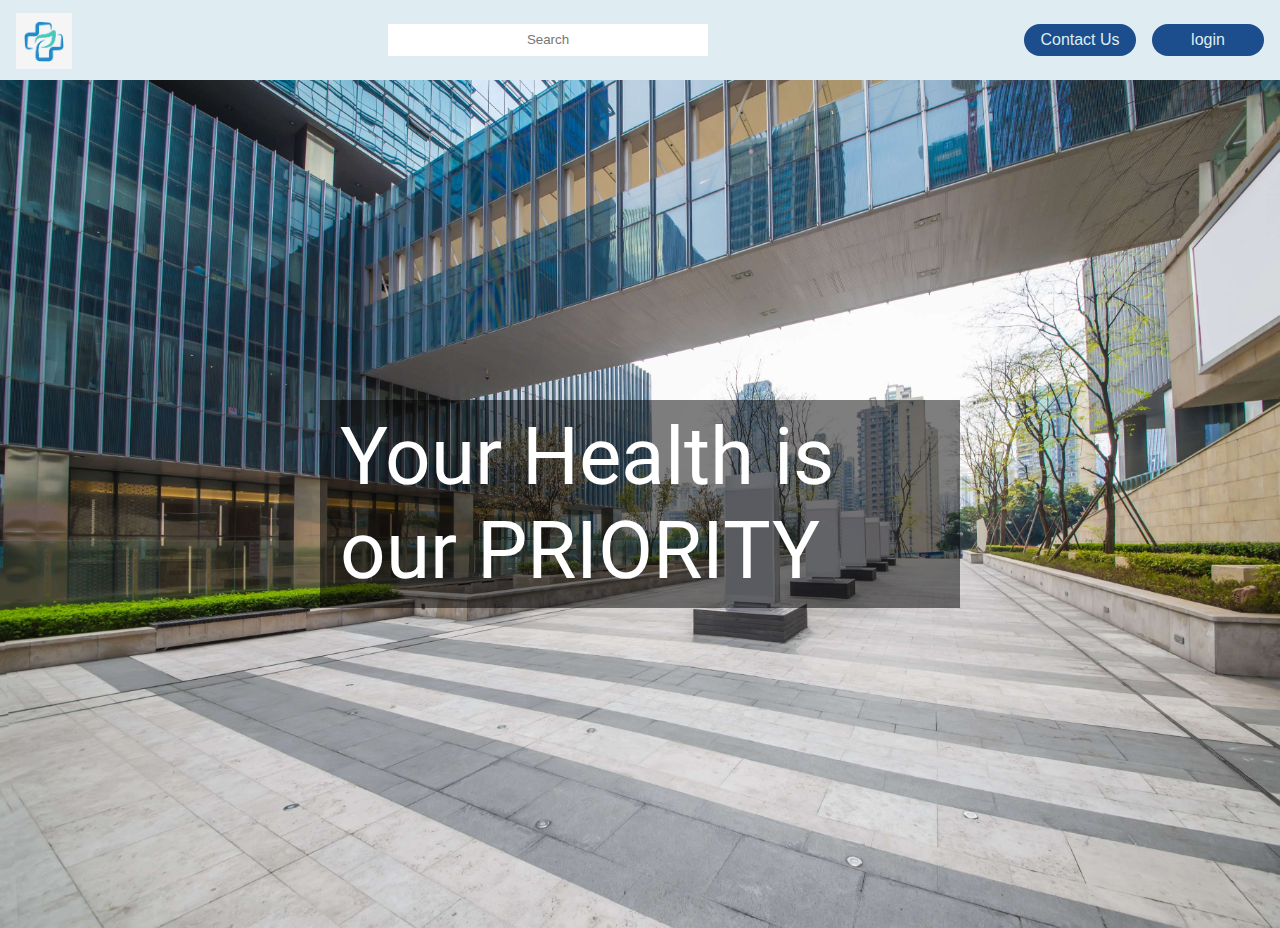
<file: index.html>
<!DOCTYPE html>
<html lang="en">

<head>
  <meta charset="UTF-8">
  <meta http-equiv="X-UA-Compatible" content="IE=edge">
  <meta name="viewport" content="width=device-width, initial-scale=1.0">
  <title>Home</title>
  <link rel="preconnect" href="https://fonts.googleapis.com">
  <link rel="preconnect" href="https://fonts.gstatic.com" crossorigin>
  <link href="https://fonts.googleapis.com/css2?family=Open+Sans:wght@400;600&family=Roboto&display=swap"
    rel="stylesheet">
  <link rel="stylesheet" href="/front-end/stylesheets/landing.css">
</head>

<body>
  <div class="navbar">
    <img id="logo" src="/front-end/images/logo.avif">
    <input id="search" type="text" placeholder="Search">
    <div class="buttons">
      <button id="contact">Contact Us</button>
      <button id="login" onclick="login()">login</button>
    </div>
  </div>
  <div class="container">
    <p class="quote">Your Health is our PRIORITY</p>
    <img id="building" src="/front-end/images/building.jpg">
  </div>
  <script src="/front-end/javascript/axios.min.js"></script>
  <script src="/front-end/javascript/link.js"></script>
  <script>
    function login(){
      window.location.href = "/front-end/login.html";
    }
  </script>
</body>

</html>
</file>
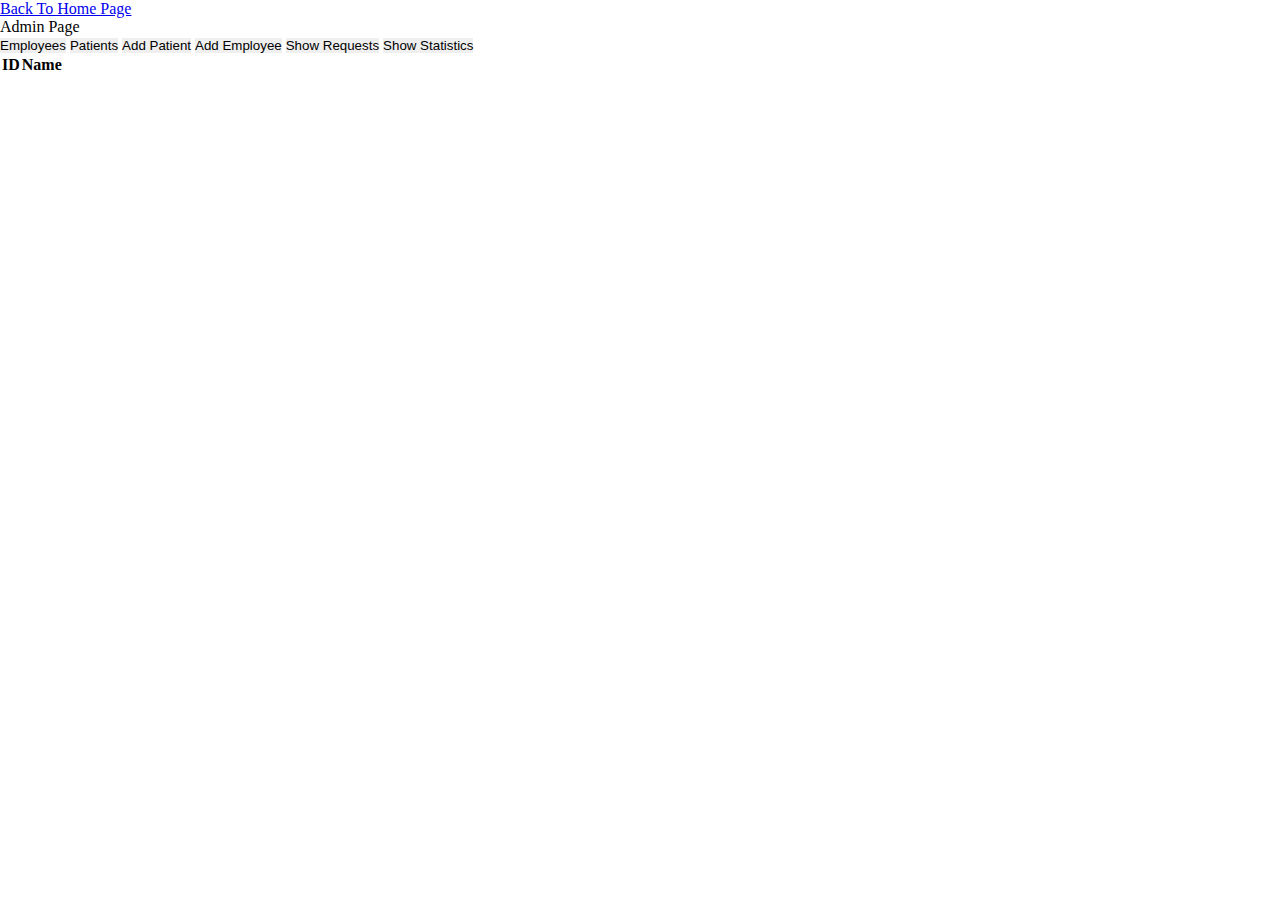
<file: front-end/admin.html>
<!DOCTYPE html>
<html lang="en">

<head>
  <meta charset="UTF-8">
  <meta http-equiv="X-UA-Compatible" content="IE=edge">
  <meta name="viewport" content="width=device-width, initial-scale=1.0">
  <link rel="stylesheet" href="/front-end/stylesheets/admin.css">
  <link rel="preconnect" href="https://fonts.googleapis.com">
  <link rel="preconnect" href="https://fonts.gstatic.com" crossorigin>
  <link href="https://fonts.googleapis.com/css2?family=Open+Sans:wght@400;600&family=Roboto&display=swap">
  <title>Admin</title>
</head>
<script>
  if(localStorage.getItem("userName") == ""){
    window.location.href = "/index.html";
  }
  </script>
<body>
  <div class="link">
    <a href="/index.html">Back To Home Page</a>
  </div>
  <div class="navbar">
    <p class="title">Admin Page</p>
  </div>
  <div class="container">
    <div class="leftbar">
      <button id="showemployees">Employees</button>
      <button id="showpatients">Patients</button>
      <button id="addpatient">Add Patient</button>
      <button id="addemployee">Add Employee</button>
      <button id="showrequests">Show Requests</button>
      <button id="showstats">Show Statistics</button>
    </div>
    <div class="content">
      <table>
        <table>
          <tr>
            <th>ID</th>
            <th>Name</th>
          </tr>
        </table>
    </div>
  </div>

</body>

</html>
</file>
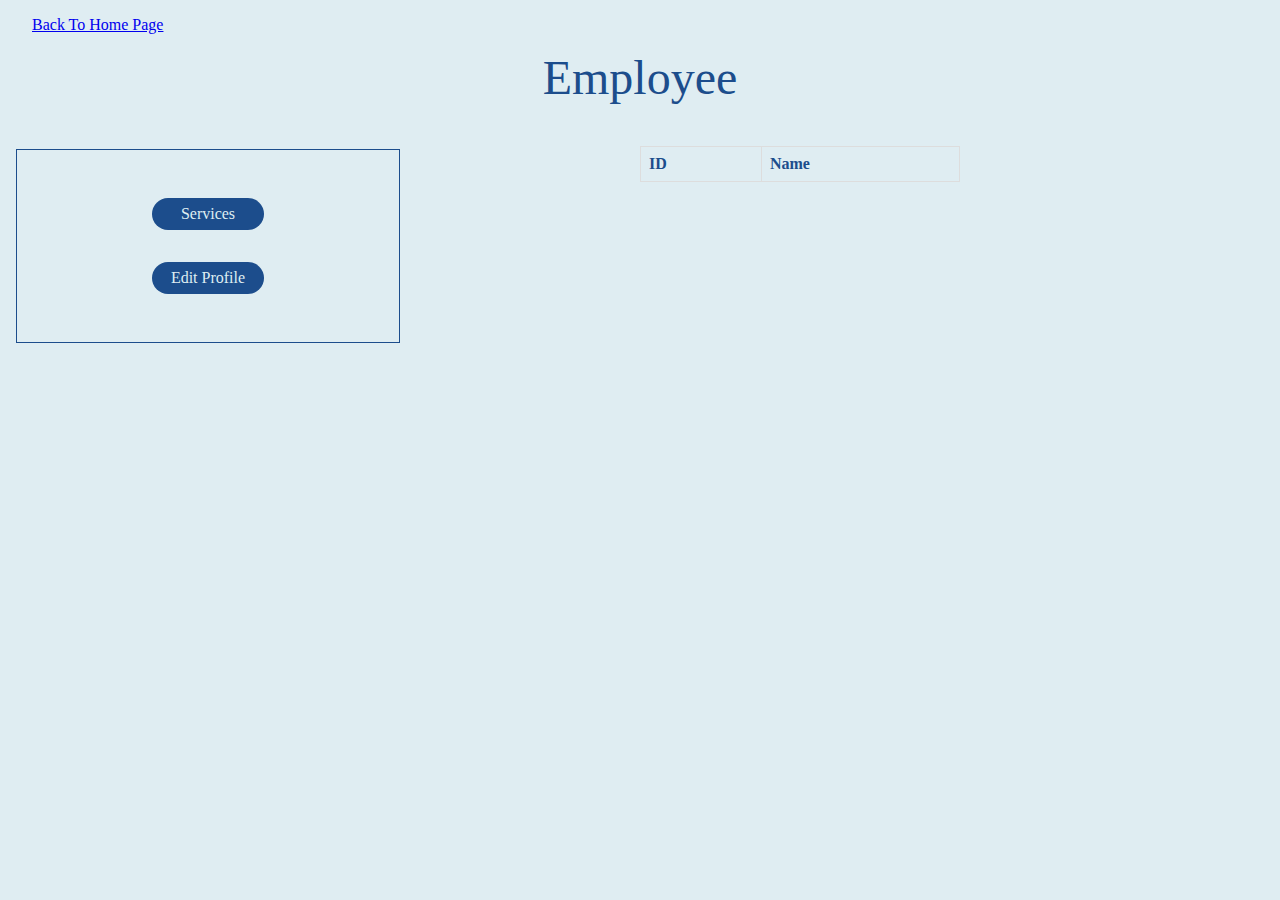
<file: front-end/employee.html>
<!DOCTYPE html>
<html lang="en">
<head>
  <meta charset="UTF-8">
  <meta http-equiv="X-UA-Compatible" content="IE=edge">
  <meta name="viewport" content="width=device-width, initial-scale=1.0">
  <link rel="stylesheet" href="/front-end/stylesheets/patient.css">
  <link rel="preconnect" href="https://fonts.googleapis.com">
  <link rel="preconnect" href="https://fonts.gstatic.com" crossorigin>
  <link href="https://fonts.googleapis.com/css2?family=Open+Sans:wght@400;600&family=Roboto&display=swap">
  <title>Employee</title>
</head>
<script>
  if(localStorage.getItem("userName") == ""){
    window.location.href = "/index.html";
  }
</script>
<body>
  <div class="link">
    <a href="/index.html">Back To Home Page</a>
  </div>
  <div class="navbar">
    <p class="title">Employee</p>
  </div>
  <div class="container">
    <div class="leftbar">
      <button id="display_services">Services</button>
      <button id="profile">Edit Profile</button>
    </div>
    <div class="content">
      <table>
        <table>
          <tr>
            <th>ID</th>
            <th>Name</th>
          </tr>
        </table>
    </div>
  </div>

</body>
</html>
</file>
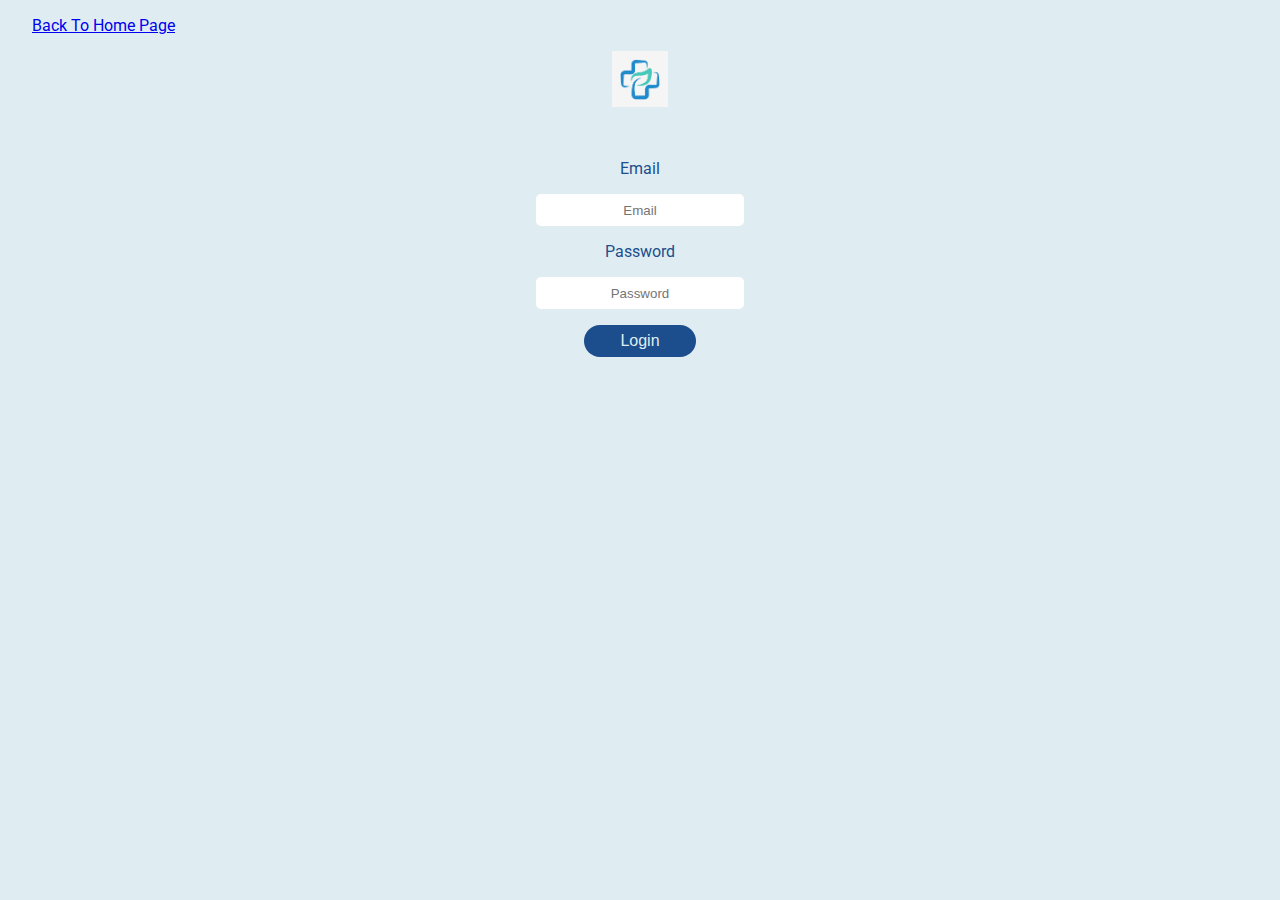
<file: front-end/login.html>
<!DOCTYPE html>
<html lang="en">
<head>
  <meta charset="UTF-8">
  <meta http-equiv="X-UA-Compatible" content="IE=edge">
  <meta name="viewport" content="width=device-width, initial-scale=1.0">
  <link rel="stylesheet" href="/front-end/stylesheets/login.css">
  <link rel="preconnect" href="https://fonts.googleapis.com">
  <link rel="preconnect" href="https://fonts.gstatic.com" crossorigin>
  <link href="https://fonts.googleapis.com/css2?family=Open+Sans:wght@400;600&family=Roboto&display=swap"
    rel="stylesheet">
  <title>login</title>
</head>
<body>
  <div class="link">
    <a href="/index.html">Back To Home Page</a>
  </div>
  <div class="container">
    <div>
      <img id="login_img" src="/front-end/images/logo.avif">
    </div>
    <div class="info">
      <p id="message"></p>
      <p>Email</p>
      <input id="userEmail" type="text" placeholder="Email">
      <p>Password</p>
      <input id="userPassword" type="password" placeholder="Password">
      <!-- <input id="userType" type="number" placeholder="User ID"> -->
    <button id="Login" onclick="link_pages.load_login()">Login</button>
  </div>
  </div>
  <script src="javascript/axios.min.js"></script>
  <script src="javascript/link.js"></script>
</body>
</html>
</file>
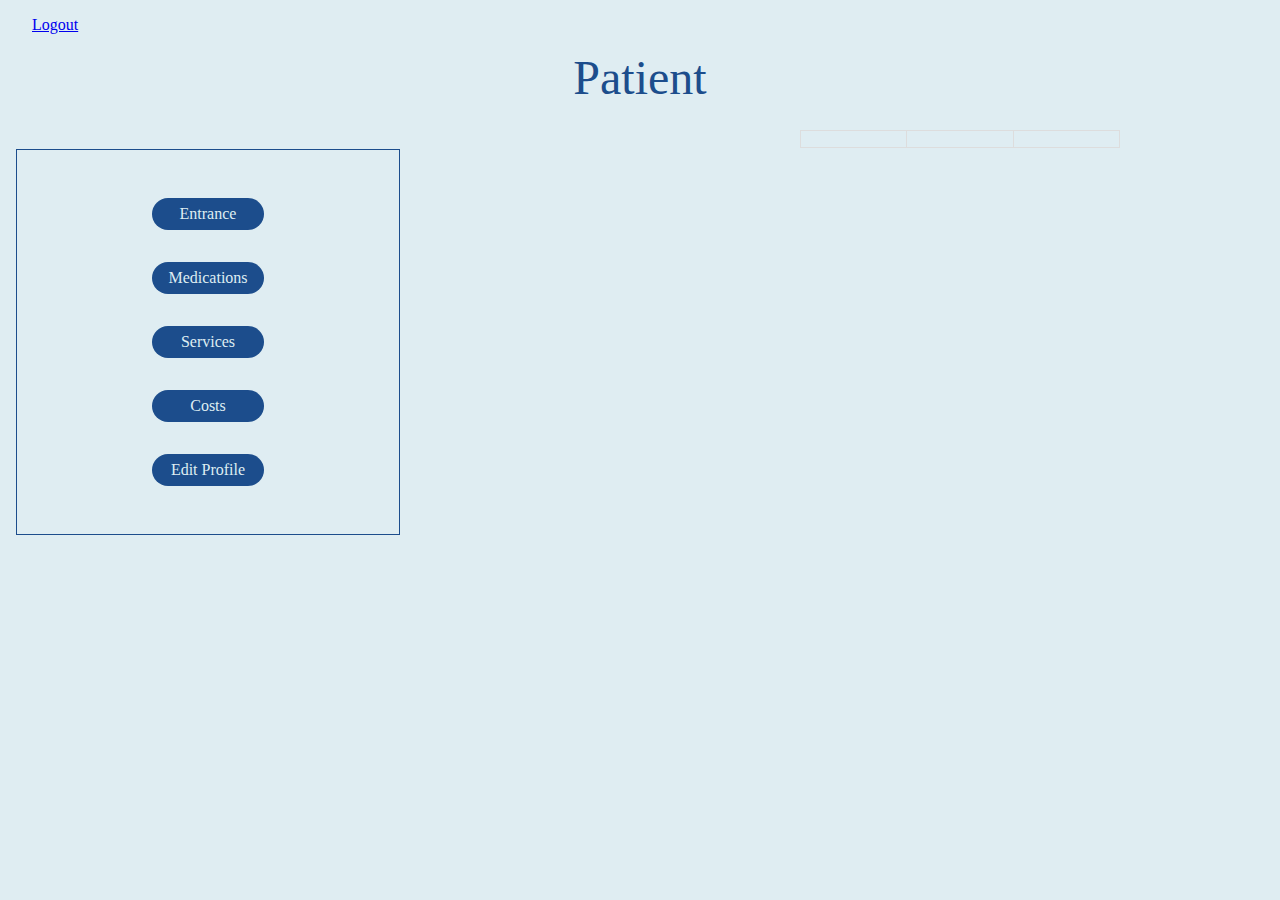
<file: front-end/patient.html>
<!DOCTYPE html>
<html lang="en">

<head>
  <meta charset="UTF-8">
  <meta http-equiv="X-UA-Compatible" content="IE=edge">
  <meta name="viewport" content="width=device-width, initial-scale=1.0">
  <link rel="stylesheet" href="/front-end/stylesheets/patient.css">
  <link rel="preconnect" href="https://fonts.googleapis.com">
  <link rel="preconnect" href="https://fonts.gstatic.com" crossorigin>
  <link href="https://fonts.googleapis.com/css2?family=Open+Sans:wght@400;600&family=Roboto&display=swap">

  <title>Patient</title>
</head>
<script>
  if (localStorage.getItem("userName") == "") {
    window.location.href = "/index.html";
  }
</script>

<body>
  <div class="link">
    <a href="javascript:logout();">Logout</a>
  </div>
  <div class="navbar">
    <p class="title">Patient</p>
    <label id="patientName"></label>
  </div>
  <div class="container">
    <div class="leftbar">
      <button id="entrance">Entrance</button>
      <button id="display_medication" onclick="link_pages.loadFor('meds')">Medications</button>
      <button id="display_services" onclick="link_pages.loadFor('serv')">Services</button>
      <button id="costs" onclick="constructCostTable()">Costs</button>
      <button id="profile">Edit Profile</button>
    </div>
    <div id="content">
      <table id="mtable">
        <tr>
          <th></th>
          <th></th>
          <th></th>
        </tr>
      </table>
      <label id="medCost"></label>
    </div>
  </div>
  <script src="javascript/axios.min.js"></script>
  <script src="javascript/link.js"></script>

  <script>

    document.getElementById('patientName').innerHTML = "Welcome " + localStorage.getItem("userName").toUpperCase();

    function logout() {
      localStorage.setItem("userName", "");
      localStorage.setItem("medications", "");
      window.location.href = "/index.html";
    }

    function constructCostTable() {
      document.getElementById('mtable').innerHTML = "";
      if (localStorage.getItem("medications") != undefined && localStorage.getItem("medications") != "") {
        medications = JSON.parse(localStorage.getItem("medications"));
        var totalMedication = 0;
        for (var i = 0; i < medications.length; i++) {
          totalMedication += parseInt(medications[i].Cost);
          var rows = '<tr><td>' + " " + '</td><td>'
            + medications[i].Name + "</td><td>" + medications[i].Cost + "$</td></tr>";
          document.getElementById('mtable').insertRow().innerHTML = rows;
        }
        let medCost = document.getElementById('medCost');
        medCost.textContent = "Total cost is $" + totalMedication;
      }
    }

    function addMedications(medicationStr) {
      var medication = JSON.parse(medicationStr);

      var medications = [];
      if (localStorage.getItem("medications") != undefined && localStorage.getItem("medications") != "") {
        medications = JSON.parse(localStorage.getItem("medications"));
      }
      medications.push(medication);
      localStorage.setItem("medications", JSON.stringify(medications));

      console.log(medication);
    }

    function constructServiceTable() {
      document.getElementById('mtable').innerHTML = "";
      if (localStorage.getItem("services") != undefined && localStorage.getItem("services") != "") {
        services = JSON.parse(localStorage.getItem("services"));
        var totalservices = 0;
        for (var i = 0; i < services.length; i++) {
          totalservices += parseInt(services[i].Cost);
          var rows = '<tr><td>' + " " + '</td><td>'
            + services[i].Name + "</td><td>" + services[i].Cost + "$</td></tr>";
          document.getElementById('mtable').insertRow().innerHTML = rows;
        }
        let servCost = document.getElementById('servCost');
        servCost.textContent = "Total cost of Services is $" + totalservices;
      }
    }

  </script>
</body>

</html>
</file>
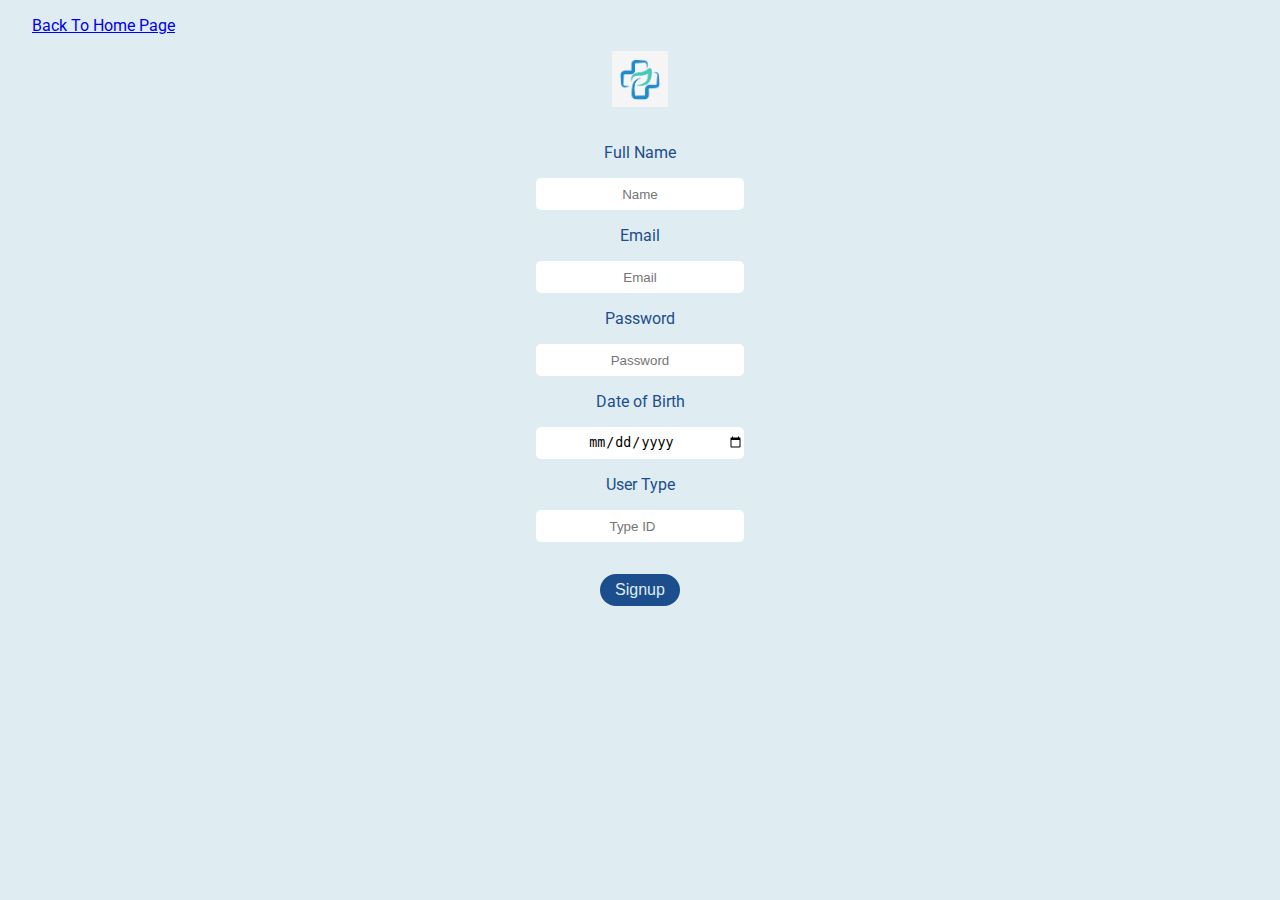
<file: front-end/signup.html>
<!DOCTYPE html>
<html lang="en">

<head>
  <meta charset="UTF-8">
  <meta http-equiv="X-UA-Compatible" content="IE=edge">
  <meta name="viewport" content="width=device-width, initial-scale=1.0">
  <link rel="stylesheet" href="/front-end/stylesheets/signup.css">
  <link rel="preconnect" href="https://fonts.googleapis.com">
  <link rel="preconnect" href="https://fonts.gstatic.com" crossorigin>
  <link href="https://fonts.googleapis.com/css2?family=Open+Sans:wght@400;600&family=Roboto&display=swap"
    rel="stylesheet">
  <title>Signup</title>
</head>

<body>
  <div class="link">
    <a href="/index.html">Back To Home Page</a>
  </div>
  <div class="container">
    <div>
      <img id="login_img" src="/front-end/images/logo.avif">
      <p id="response_message"></p>
    </div>
    <div class="info">
      <p>Full Name</p>
      <input id="userName" type="text" placeholder="Name">
      <p>Email</p>
      <input id="userEmail" type="text" placeholder="Email">
      <p>Password</p>
      <input id="userPassword" type="password" placeholder="Password">
      <p>Date of Birth</p>
      <input id="userDOB" type="date" placeholder="Date Of Birth D/M/Y">
      <p>User Type</p>
      <input id="userType" type="number" placeholder="Type ID">
    </div>
    <button id="signup" onclick="link_pages.load_signup()">Signup</button>
  </div>
  <script src="javascript/axios.min.js"></script>
  <script src="javascript/link.js"></script>
  <!-- <script>link_pages.loadFor("meds")</script> -->
</body>

</html>
</file>
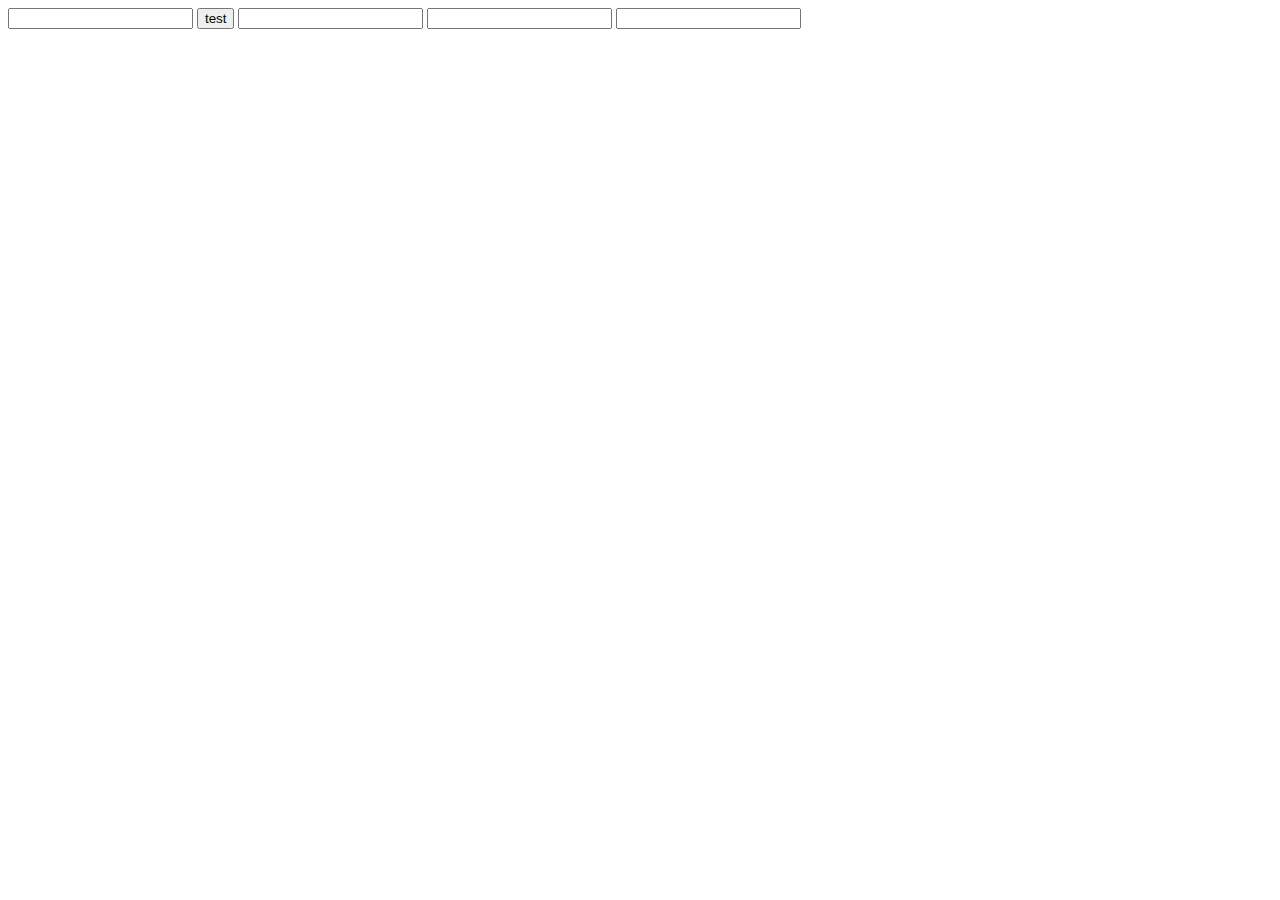
<file: front-end/test.html>
<!DOCTYPE html>
<html lang="en">
<head>
  <meta charset="UTF-8">
  <meta http-equiv="X-UA-Compatible" content="IE=edge">
  <meta name="viewport" content="width=device-width, initial-scale=1.0">
  <title>Document</title>
</head>
<body>
  <input id="testing_input" type="text">
  <button id="tot">test</button>
  <input id="Name" type="text">
  <input id="Age" type="text">
  <input id="Phone" type="text">
  <!-- <script src="javascript/axios.min.js"></script> -->
  <script src="./javascript/testing.js"></script>
</body>
</html>
</file>
<file: front-end/stylesheets/landing.css>
* {
  margin: 0;
  padding: 0;
  border: 0;
  box-sizing: border-box;
}

body {
  font-family: 'Roboto';
}

.navbar {
  display: flex;
  justify-content: space-between;
  background-color: #DFEDF2;
  padding-left: 1rem;
  padding-right: 1rem;
  height: 5rem;
  padding-top: 0.8rem;
  text-align: center;
}

#logo {
  height: 3.5rem;
  text-align: center;
}

button {
  border: none;
  background-color: #1C4D8C;
  color: #DFEDF2;
  width: 7rem;
  height: 2rem;
  text-align: center;
  font-size: 1rem;
  border-radius: 2rem;
}

.buttons {
  display: flex;
  gap: 1rem;
  margin-top: 0.7rem;
  font-family: 'Roboto';
}

#search {
  height: 2rem;
  width: 20rem;
  text-align: center;
  border: none;
  margin-top: 0.7rem;
}

.container {
  position: relative;
}

.container img {
  display: block;
  max-width: 100%;
  height: auto;
}

.container p {
  position: absolute;
  top: 50%;
  left: 50%;
  transform: translate(-50%, -50%);
  font-size: 5rem;
  color: #fff;
  background-color: rgba(0, 0, 0, 0.5);
  padding: 10px 20px;
}
</file>
<file: front-end/stylesheets/admin.css>
* {
  margin: 0;
  padding: 0;
  border: 0;
  box-sizing: border-box;
}
</file>
<file: front-end/stylesheets/patient.css>
* {
  margin: 0;
  padding: 0;
  border: 0;
  box-sizing: border-box;
}

body {
  background-color: #DFEDF2;
  font-family: 'Roboto';
  color: #1C4D8C;
}

table {
  font-family: arial, sans-serif;
  border-collapse: collapse;
  width: 70%;
  width: 20rem;
  margin-top: 1rem;
  font-family: 'Roboto';
  color:#1C4D8C
}

td,
th {
  border: 1px solid #dddddd;
  text-align: left;
  padding: 8px;
  font-family: 'Roboto';
}

tr:nth-child(even) {
  background-color: #dddddd;
  font-family: 'Roboto';
}

.container {
  display: flex;
  flex-direction: row;
  gap: 10rem;
  justify-content: space-between;
  font-family: 'Roboto';
}

.leftbar {
  display: flex;
  margin-left: 1rem;
  margin-top: 2.2rem;
  flex-direction: column;
  gap: 2rem;
  background-color: #DFEDF2;
  width: 30%;
  height: 100%;
  align-items: center;
  border: 1px solid rgb(28, 77, 140);
  padding: 3rem 5rem;
  font-family: 'Roboto';
}

.content {
  margin-right: 20rem;
  font-family: 'Roboto';
}

button {
  border: none;
  background-color: #1C4D8C;
  color: #DFEDF2;
  width: 7rem;
  height: 2rem;
  text-align: center;
  font-size: 1rem;
  border-radius: 2rem;
  font-family: 'Roboto';
}

.navbar {
  text-align: center;
  height: 5rem;
  padding-top: 1rem;
  font-family: 'Roboto';
}

.title, h2{
  font-family: 'Roboto';
  color: #1C4D8C;
}

.title{
  font-size: 3rem;
}


.link {
  color: #1C4D8C;
  font-family: 'Roboto';
  margin-top: 1rem;
  margin-left: 2rem;
}

#content{
  margin-right: 10rem;
}
</file>
<file: front-end/stylesheets/login.css>
* {
  margin: 0;
  padding: 0;
  border: 0;
  box-sizing: border-box;
}

body{
  background-color: #DFEDF2;
}
.container {
  display: flex;
  flex-direction: column;
  gap: 2rem;
  text-align: center;
  justify-content: center;
  align-items: center;
  background-color: #DFEDF2;
  font-family: 'Roboto';
  color: #1C4D8C;
}

#login {
  width: 5rem;
  height: 2rem;
  text-align: center;
  margin-bottom: 1rem;
}

#login_img {
  height: 3.5rem;
  text-align: center;
  margin-top: 1rem;
}

.info {
  display: flex;
  flex-direction: column;
  justify-content: center;
  gap: 1rem;
  align-items: center;
}

button {
  border: none;
  background-color: #1C4D8C;
  color: #DFEDF2;
  width: 7rem;
  height: 2rem;
  text-align: center;
  font-size: 1rem;
  border-radius: 2rem;
}

input {
  height: 2rem;
  border-radius: 5px;
  width: 13rem;
  outline: none;
  text-align: center;
}

.link {
  color: #1C4D8C;
  font-family: 'Roboto';
  margin-top: 1rem;
  margin-left: 2rem;
}
</file>
<file: front-end/stylesheets/signup.css>
* {
  margin: 0;
  padding: 0;
  border: 0;
  box-sizing: border-box;
}

body{
  background-color: #DFEDF2;
}
.container {
  display: flex;
  flex-direction: column;
  gap: 2rem;
  text-align: center;
  justify-content: center;
  align-items: center;
  background-color: #DFEDF2;
  font-family: 'Roboto';
  color: #1C4D8C;
}

#signup {
  width: 5rem;
  height: 2rem;
  text-align: center;
  margin-bottom: 1rem;
}

#login_img {
  height: 3.5rem;
  text-align: center;
  margin-top: 1rem;
}

.info {
  display: flex;
  flex-direction: column;
  justify-content: center;
  gap: 1rem;
}

button {
  border: none;
  background-color: #1C4D8C;
  color: #DFEDF2;
  width: 9rem;
  height: 2rem;
  text-align: center;
  font-size: 1rem;
  border-radius: 2rem;
}

input {
  height: 2rem;
  border-radius: 5px;
  width: 13rem;
  outline: none;
  text-align: center;
}

.link {
  color: #1C4D8C;
  font-family: 'Roboto';
  margin-top: 1rem;
  margin-left: 2rem;
}
</file>
